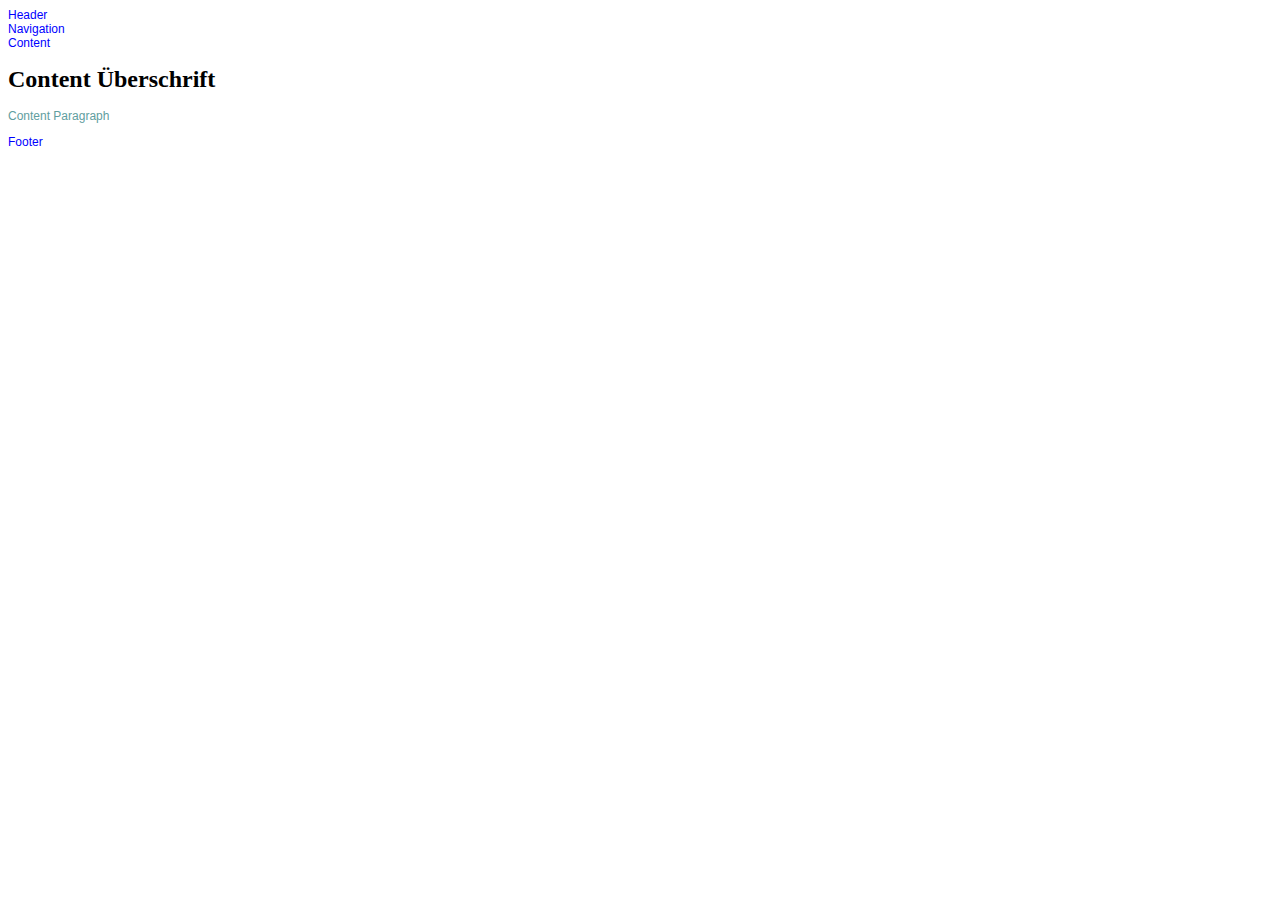
<file: 05_CSS_Layout/01_Tags/index.html>
<!DOCTYPE html>
<html>
    <head>
        <title>Titel</title>
        <link rel="stylesheet" href="01_style_tags.css"/>
    </head>
    <body>
        <div class="site">
            <div class="header">Header</div>
            <div class="nav">Navigation</div>
            <div class="content">Content
                <h1>Content Überschrift</h1>
                <p>Content Paragraph</p>
            </div>
            <div class="footer">Footer</div>        
        </div>
    </body>
</html>
</file>
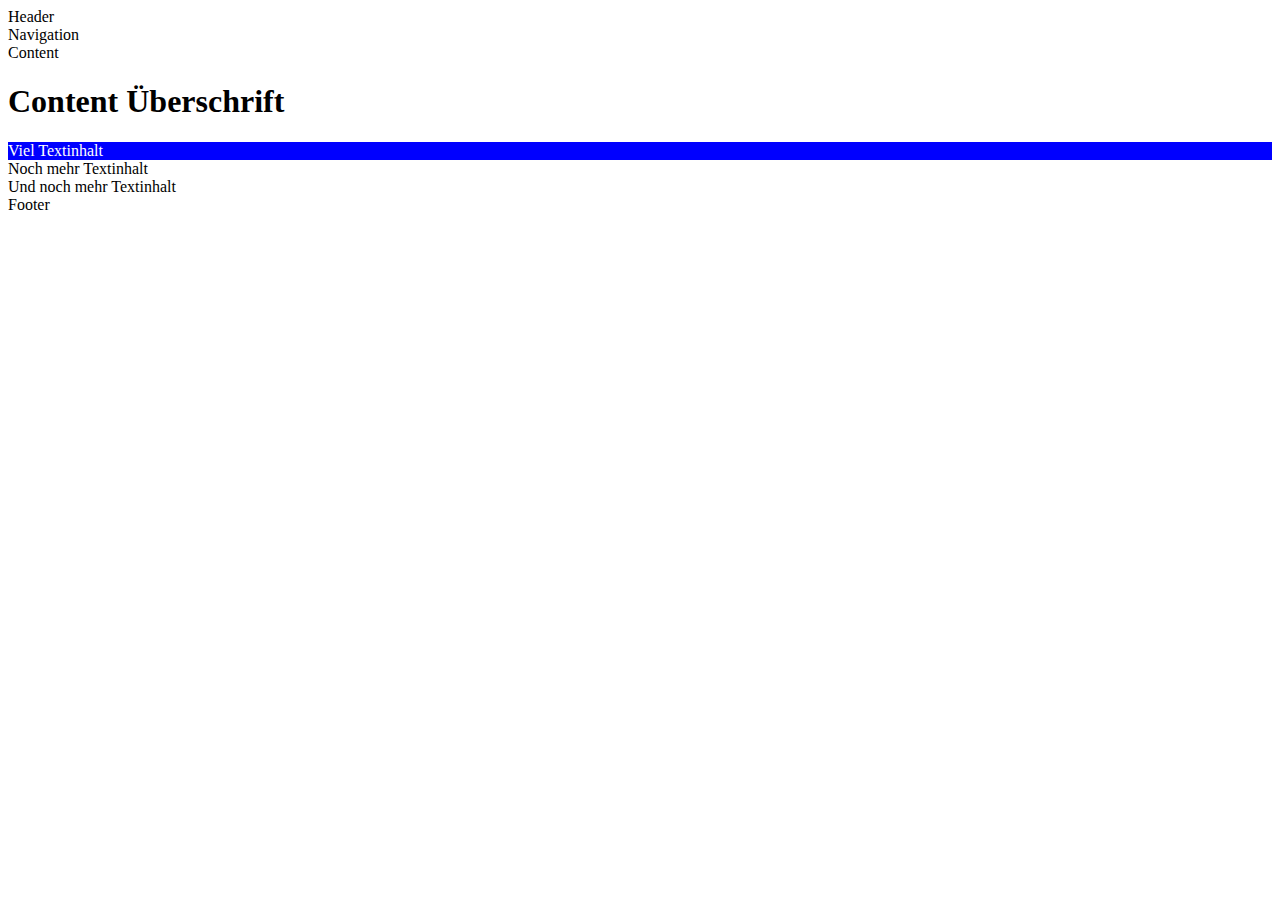
<file: 05_CSS_Layout/02_Klassen/index.html>
<!DOCTYPE html>
<html>
    <head>
        <title>Titel</title> 
        <link rel="stylesheet"  href="02_style_klassen.css">
               
    </head>
    <body>
        <div class="site">
            <div class="header">Header</div>
            <div class="nav">Navigation</div>
            <div class="content">Content
                <h1>Content Überschrift</h1>
                <div class="blauerBlock">Viel Textinhalt</div>
                <div>Noch mehr Textinhalt</div>
                <div>Und noch mehr Textinhalt</div>
            </div>
            <div class="footer">Footer</div>        

            <!--
                AUFGABE:
                0) Erstelle die Verbindung zu der CSS-Datei im <head>-Bereich mit dem <link>-Tag
                1) Gib dem <div>-Tag in Zeile 14 die CSS-Klasse blauerBlock.
            -->

        </div>
    </body>
</html>
</file>
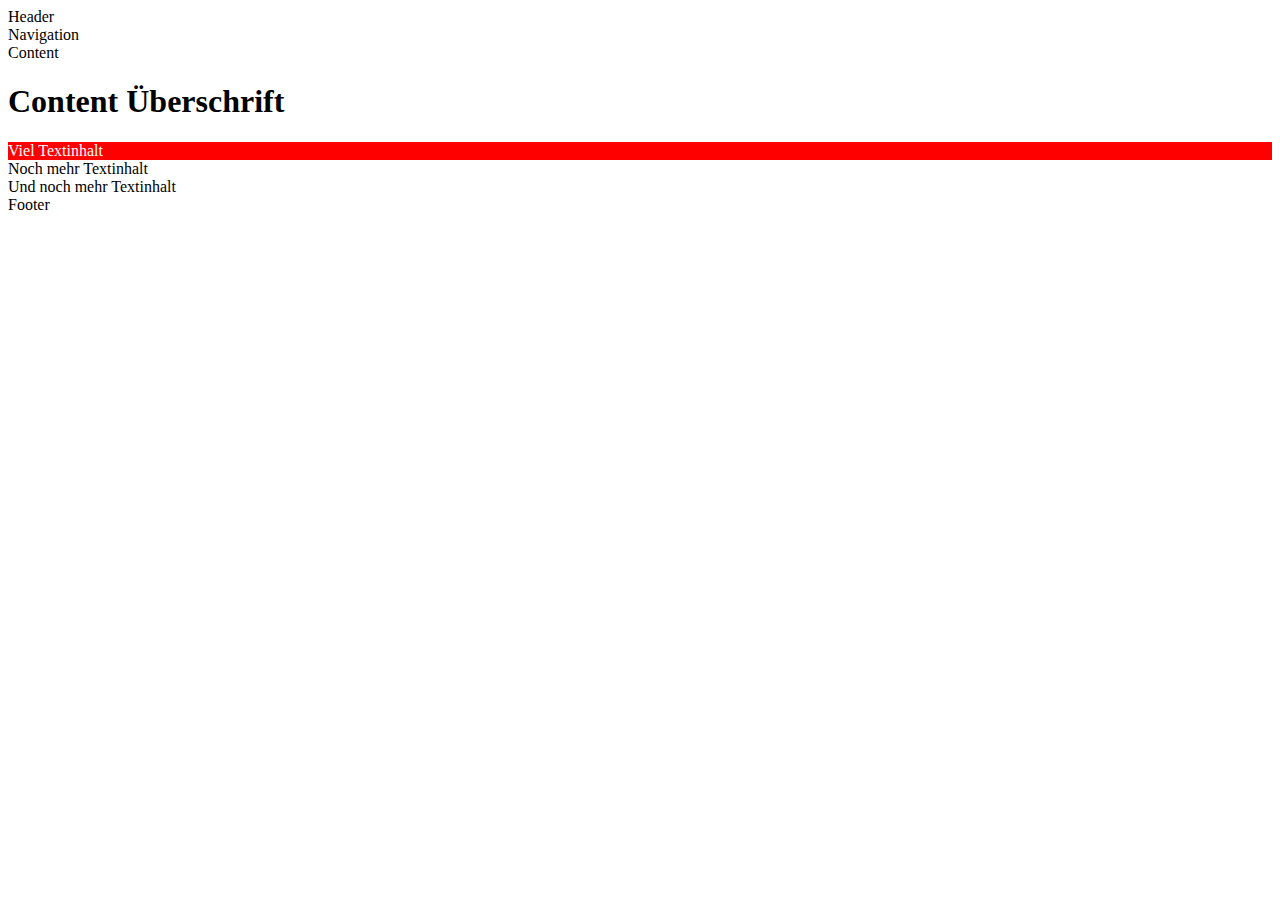
<file: 05_CSS_Layout/03_Klassen/index.html>
<!DOCTYPE html>
<html>
    <head>
        <title>Titel</title>
        <link rel="stylesheet"  href="03_style_klassen.css">
    </head>
    <body>
        <div class="site">
            <div class="header">Header</div>
            <div class="nav">Navigation</div>
            <div class="content">Content
                <h1>Content Überschrift</h1>
                <div class="roterBlock">Viel Textinhalt</div>
                <div class="gruenerBlock">Noch mehr Textinhalt</div>
                <div class="gruenerBlock">Und noch mehr Textinhalt</div>
            </div>
            <div class="footer">Footer</div>        

            <!--
                AUFGABE:
                0) Erstelle die Verbindung zu der CSS-Datei im <head>-Bereich mit dem <link>-Tag
                
            -->

        </div>
    </body>
</html>
</file>
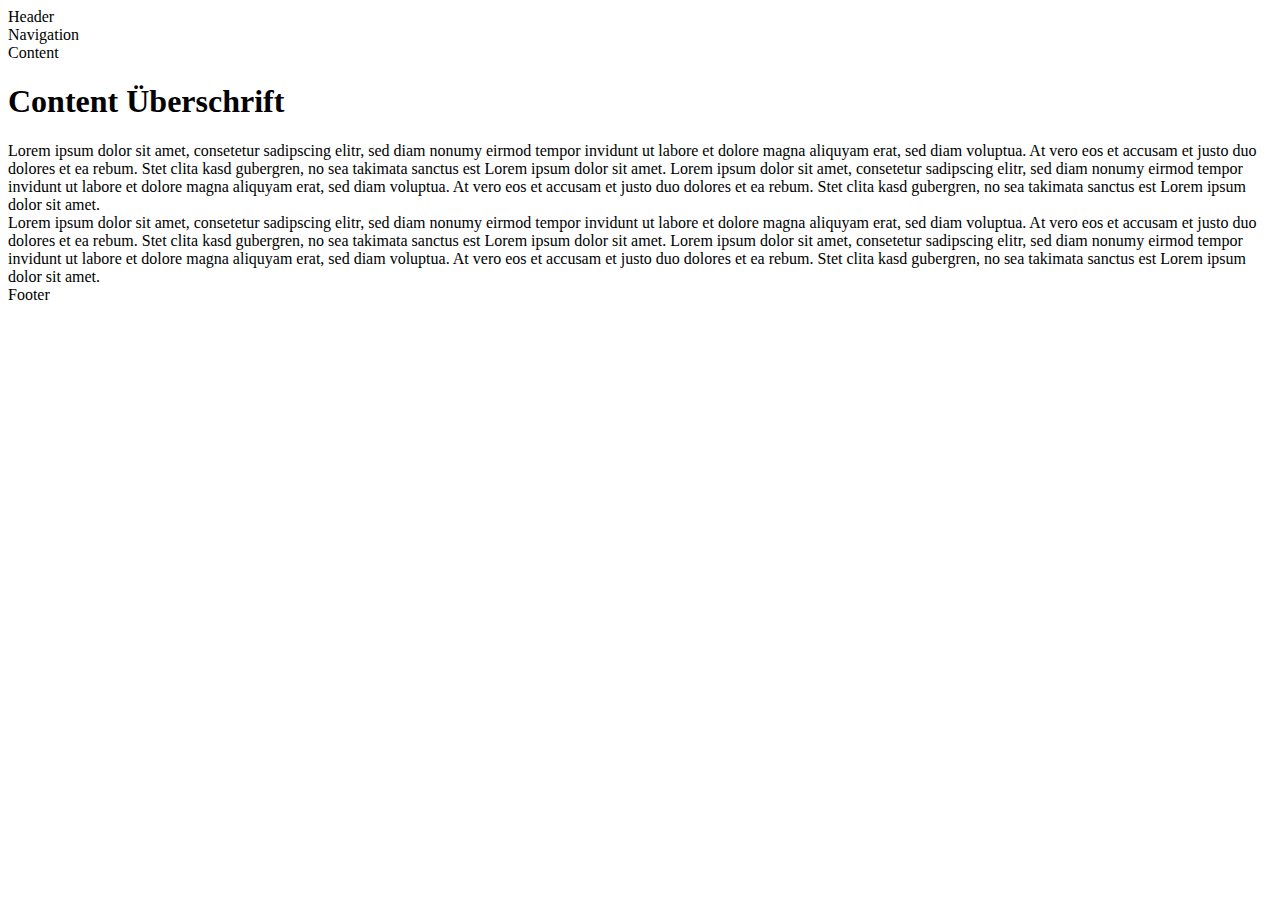
<file: 05_CSS_Layout/04_Margin_Padding/index.html>
<!DOCTYPE html>
<html>
    <head>
        <title>Titel</title>
    </head>
    <body>
        <div class="site">
            <div class="header">Header</div>
            <div class="nav">Navigation</div>
            <div class="content">Content
                <h1>Content Überschrift</h1>
                <div>Lorem ipsum dolor sit amet, consetetur sadipscing elitr,
                    sed diam nonumy eirmod tempor invidunt ut labore et dolore
                    magna aliquyam erat, sed diam voluptua. At vero eos et
                    accusam et justo duo dolores et ea rebum. Stet clita kasd
                    gubergren, no sea takimata sanctus est Lorem ipsum dolor sit
                    amet. Lorem ipsum dolor sit amet, consetetur sadipscing
                    elitr, sed diam nonumy eirmod tempor invidunt ut labore et
                    dolore magna aliquyam erat, sed diam voluptua. At vero eos
                    et accusam et justo duo dolores et ea rebum. Stet clita kasd
                    gubergren, no sea takimata sanctus est Lorem ipsum dolor sit
                    amet.</div>
                <div class="innererBlock">Lorem ipsum dolor sit amet, consetetur sadipscing elitr,
                    sed diam nonumy eirmod tempor invidunt ut labore et dolore
                    magna aliquyam erat, sed diam voluptua. At vero eos et
                    accusam et justo duo dolores et ea rebum. Stet clita kasd
                    gubergren, no sea takimata sanctus est Lorem ipsum dolor sit
                    amet. Lorem ipsum dolor sit amet, consetetur sadipscing
                    elitr, sed diam nonumy eirmod tempor invidunt ut labore et
                    dolore magna aliquyam erat, sed diam voluptua. At vero eos
                    et accusam et justo duo dolores et ea rebum. Stet clita kasd
                    gubergren, no sea takimata sanctus est Lorem ipsum dolor sit
                    amet.
                </div>
            </div>
            <div class="footer">Footer</div>
            <!--
                AUFGABE:
                0) Erstelle die Verbindung zu der CSS-Datei im <head>-Bereich mit dem <link>-Tag

            -->
        </div>
    </body>
</html>
</file>
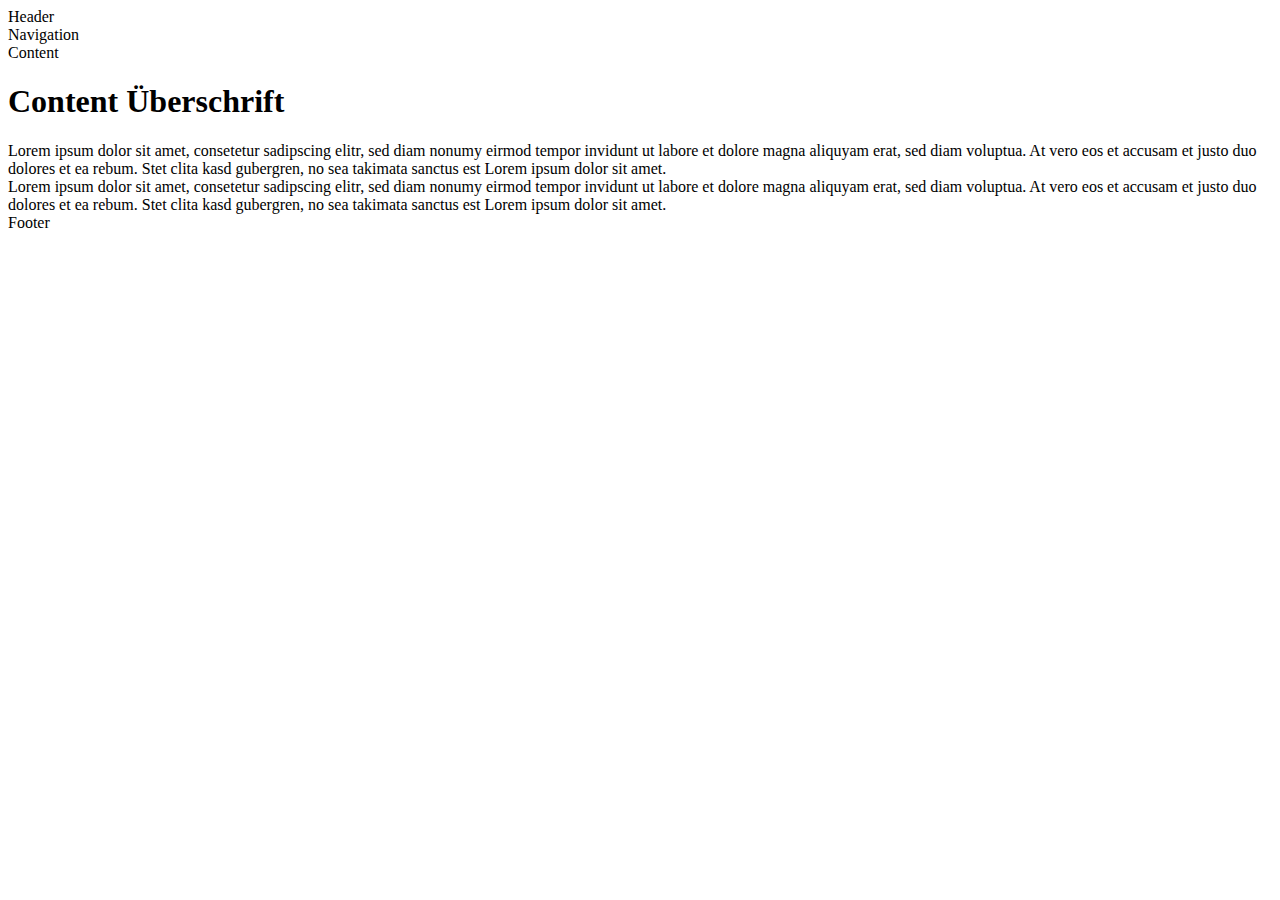
<file: 05_CSS_Layout/05_GridLayout/index.html>
<!DOCTYPE html>
<html>
    <head>
        <title>Titel</title>
    </head>
    <body>
        <div class="site">
            <div class="header">Header</div>
            <div class="nav">Navigation</div>
            <div class="content">Content
                <h1>Content Überschrift</h1>
                <div>Lorem ipsum dolor sit amet, consetetur sadipscing elitr,
                    sed diam nonumy eirmod tempor invidunt ut labore et dolore
                    magna aliquyam erat, sed diam voluptua. At vero eos et
                    accusam et justo duo dolores et ea rebum. Stet clita kasd
                    gubergren, no sea takimata sanctus est Lorem ipsum dolor sit
                    amet. </div>
                <div>Lorem ipsum dolor sit amet, consetetur sadipscing elitr,
                    sed diam nonumy eirmod tempor invidunt ut labore et dolore
                    magna aliquyam erat, sed diam voluptua. At vero eos et
                    accusam et justo duo dolores et ea rebum. Stet clita kasd
                    gubergren, no sea takimata sanctus est Lorem ipsum dolor sit
                    amet. 
                </div>
            </div>
            <div class="footer">Footer</div>      
            <!--
                AUFGABE:
                0) Erstelle die Verbindung zu der CSS-Datei im <head>-Bereich mit dem <link>-Tag
                1) Gib den <div>-Tags in Zeile 13 und 19 die Klasse innerContent

            -->  
        </div>
    </body>
</html>
</file>
<file: 05_CSS_Layout/01_Tags/01_style_tags.css>
body {
    font-family: Arial;
    font-size: 12px;
    color: blue;
}
h1 {
    font-family: 'Times New Roman';
    color: black;
}
p{
    color: cadetblue;
    font-family: Arial, Helvetica, sans-serif;
}

/*
    AUFGABE
    1) Passe die Farbe des <h1>-Tags an auf orange
    2) Passe den Schrifttyp des <p>-Tags an in Verdana
*/
</file>
<file: 05_CSS_Layout/02_Klassen/02_style_klassen.css>
.roterBlock{
    background-color: aquamarine;
    color: white;
}

.blauerBlock{
    background-color: blue;
    color: white;
    font-family: Verdana;
}

/*
    AUFGABE
    1) Passe die Hintergrundfarbe der CSS-Klasse blauerBlock an auf aquamarine
    2) Passe die Schriftart der CSS-Klasse blauerBlock an auf Verdana
*/
</file>
<file: 05_CSS_Layout/03_Klassen/03_style_klassen.css>
.roterBlock{
    background-color: red;
    color: white;
}

.blauerBlock{
    background-color: blue;
    color: white;
}

/*
    AUFGABE
    1) Erstelle eine neue CSS-Klasse gruenerBlock
    2) Gib dieser CSS-Klasse gruenerBlock die Hintergrundfarbe green
    3) Gib dieser CSS-Klasse gruenerBlock die Schriftfarbe white
    4) Gib dieser CSS-Klasse gruenerBlock die Schriftgröße 18px
    5) Wende die CSS-Klasse gruenerBlock an auf das <div>-Tag in Zeile 14 und 15
*/
</file>
